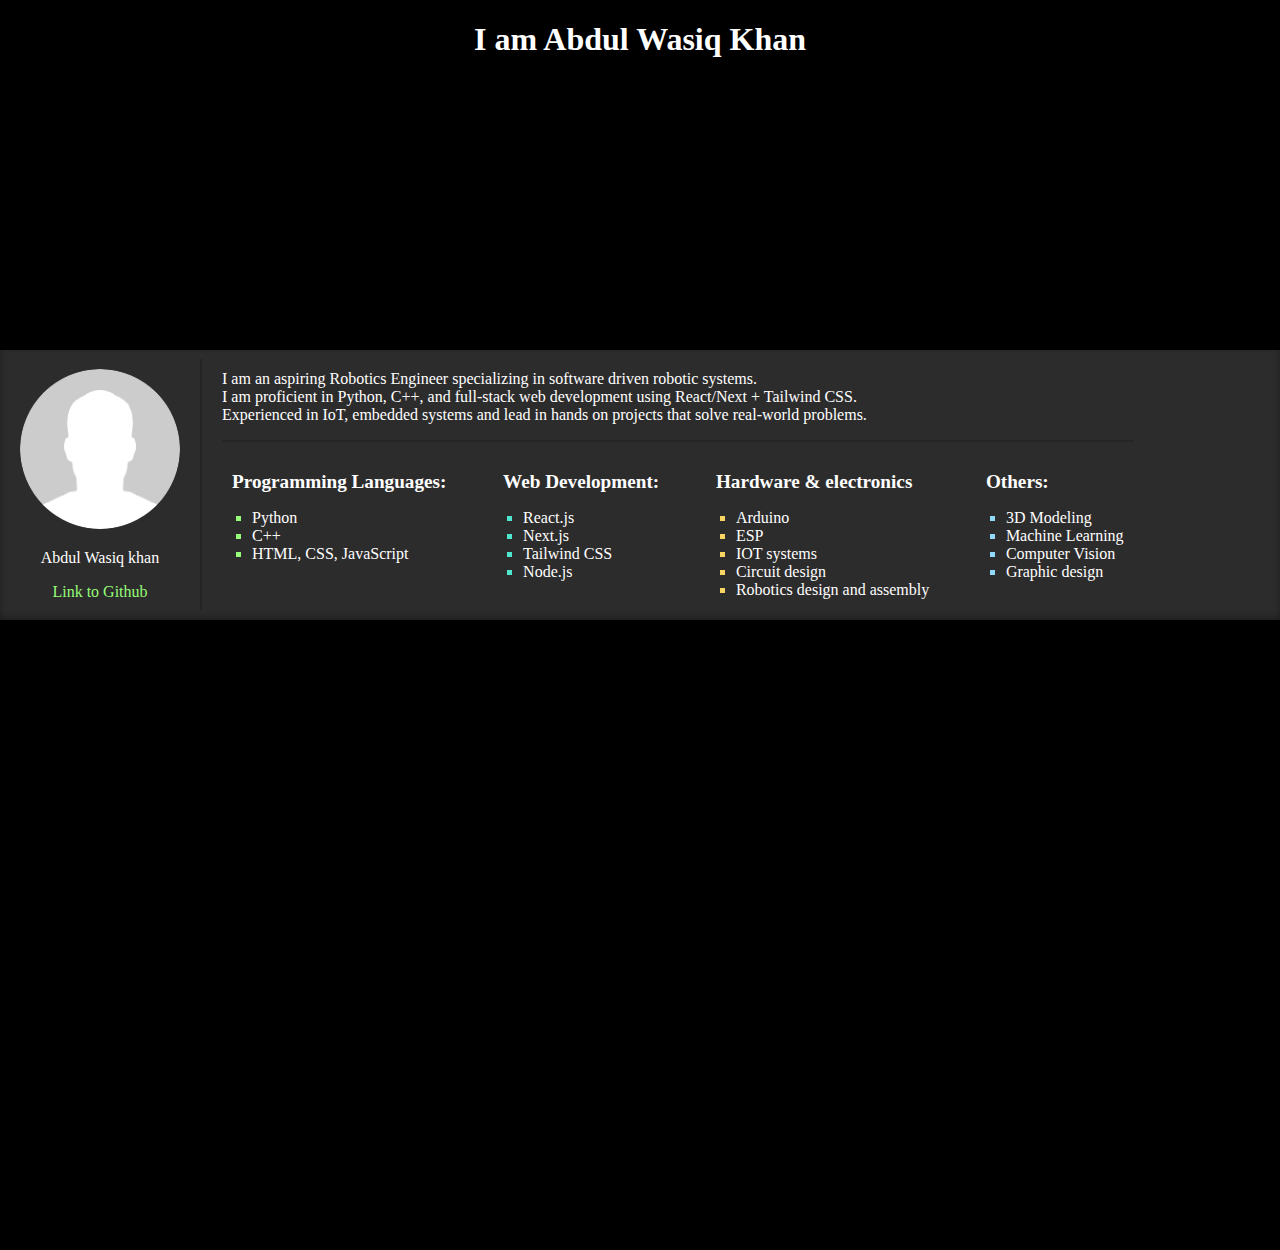
<file: index.html>
<!DOCTYPE html>
<html lang="en">
<head>
    <meta charset="UTF-8">
    <meta name="viewport" content="width=device-width, initial-scale=1.0">
    <title>Portfolio</title>
    <link rel="stylesheet" href="main.css">
</head>
<body style="background-color: Black; color: White;">
    <h1 style="text-align: center">I am Abdul Wasiq Khan</h1>
    <div style="display: flex; align-items: center; height: 80vh;">
    <div class="header-div">
        <div class="image-div">
            <a href="https://github.com/Abdul-Wasiq-Khan"><img class="profile-image" src="profilepicture.png" alt="Description"></a>
            <p>Abdul Wasiq khan</p>
            <a href="https://github.com/Abdul-Wasiq-Khan">Link to Github</a>
        </div>

        <div style="margin-top: 10px;">
            <p>I am an aspiring Robotics Engineer specializing in software driven robotic systems.<br>I am proficient in Python, C++, and full-stack web development using React/Next + Tailwind CSS.<br> Experienced in IoT, embedded systems and lead in hands on projects that solve real-world problems.
</p>
        <div class="skills-section">
            <div class="languages">
                <p>Programming Languages:</p>
                <ul>
                    <li>Python</li>
                    <li>C++</li>
                    <li>HTML, CSS, JavaScript</li>
                </ul>
            </div>
            <div class="webdev">
                <p>Web Development:</p>
                <ul>
                    <li>React.js</li>
                    <li>Next.js</li>
                    <li>Tailwind CSS</li>
                    <li>Node.js</li>
                </ul>
            </div>
            <div class="robotics">
                <p class="content">Hardware &amp; electronics</p>
                <ul>
                    <li>Arduino</li>
                    <li>ESP</li>
                    <li>IOT systems</li>
                    <li>Circuit design</li>
                    <li>Robotics design and assembly</li>
                </ul>
            </div>
            <div class="others">
                <p>Others:</p>
                <ul>
                    <li>3D Modeling</li>
                    <li>Machine Learning</li>
                    <li>Computer Vision</li>
                    <li>Graphic design</li>
                </ul>
            </div>

        </div>
        </div>
    </div>
    </div>
</body>
</html>
</file>
<file: main.css>
body {
    position: relative;
    margin: 0 0 50vh 0;
    padding: 0;

}

.background-div{
    background-image: url("pexels-felix-mittermeier-956999.jpg");
    position: fixed;
    top: 0;
    left: 0;
    z-index: -1;
    width: 100vw;
    height: 100vh;
    background-size: cover;
    background-position: center;
}

.header-div {
display: flex;
height: 30vh;
width: 100vw;
background-color: #3a3939c4;
margin: 10vh 0 0 0;
align-items: center;
justify-content: left;
box-shadow: inset 0 -3px 6px rgba(0, 0, 0, 0.3);
gap: 20px;

}
.image-div {
    display: flex;
    flex-direction: column;
    align-items: center;
    padding: 10px 20px 10px 20px;
    
    border-right: 2px solid rgb(37, 37, 37);
    
}
.profile-image {
    width: 10rem;
    height: 10rem;
    border-radius: 50%;
    object-fit: cover;
}

.skills-section {
    display:flex;
    justify-content: space-between;
    gap: 50px;
    margin-top: 10px;
    padding: 10px;
    border-top: 2px solid rgb(37, 37, 37);
    width: 100%;
}   

.skills-section p{
    font-weight: bold;
    font-size: 1.2rem;
    margin-bottom: 10px;
    }
.skills-section ul {
    list-style-type:square;    
    padding-left: 20px;
}


a {
    color: #95fd78;
    text-decoration: none;
}a:hover {
    text-decoration: underline;
}
.languages li::marker{
    color: #95fd78;
}
.webdev li::marker{
    color: #4de7d0;
}
.robotics li::marker{
    color: #f9d664;
}
.others li::marker{
    color: #91dafc;
}


.button-div {
    display: flex;
    justify-content: center;
    gap: 20px;
    margin: 20px 0;
}
.button-div button {
    padding: 10px 20px;
    font-size: 1rem;
    border: 2px solid white;
    border-radius: 5px;
    background-color: #3a3939c4;
    color: white;
    cursor: pointer;
    transition: 1s;
}
.button-div button:hover {
    background-color: #95fd78;
    color: black;
    border-color: black;
}
</file>
